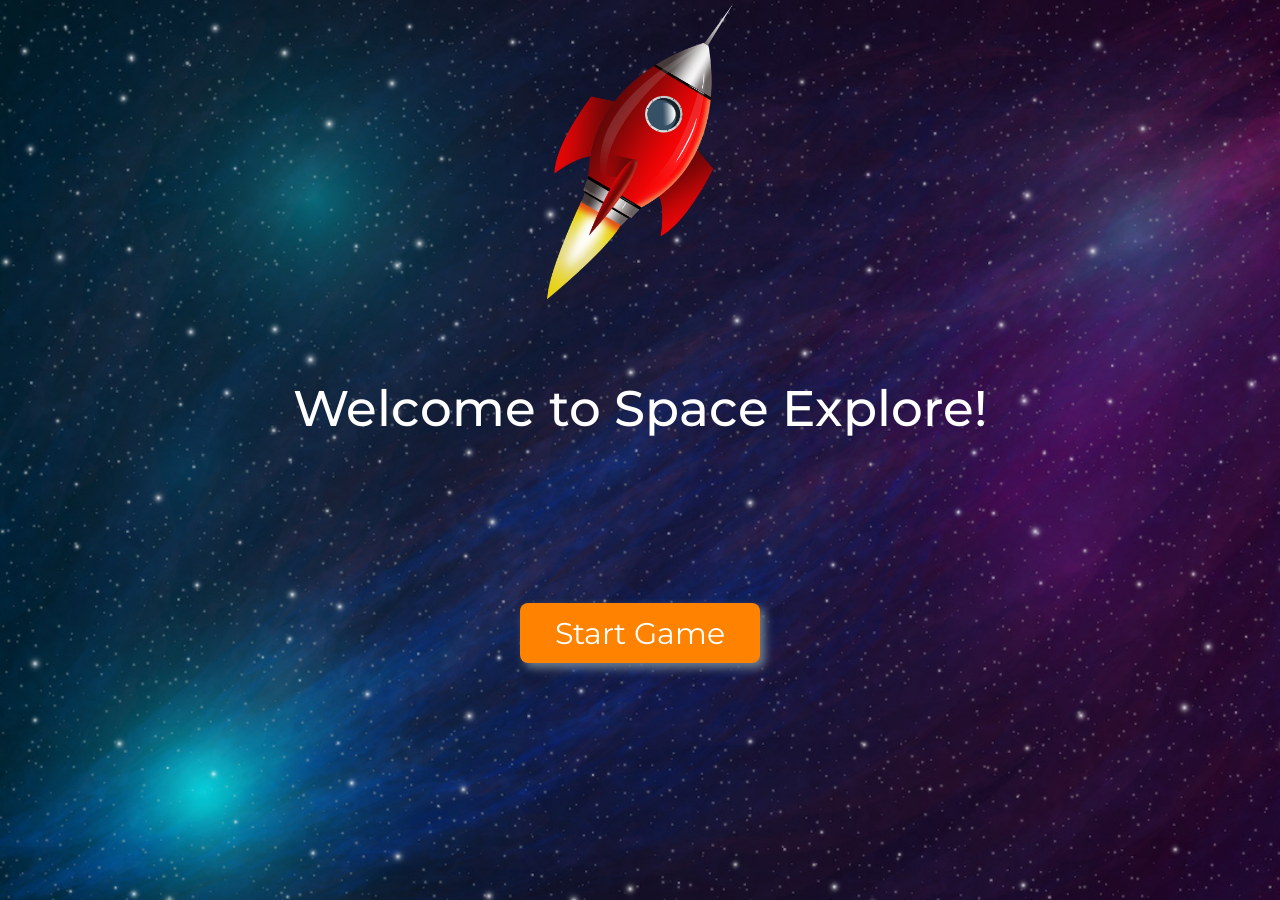
<file: MainGame.html>
<!DOCTYPE html>
<html lang = "en">
<head>
	<meta charset="utf-8">
	<title>Space Explore</title>
	<link rel="stylesheet" type="text/css" href="MainGameCSS.css">
</head>
<body>

<canvas id="myCanvas" width="480" height="320"></canvas>

<!-- ---------------------------- Hauptmenü ---------------------------- -->

<div id="hauptmenu" class="hauptmenu">

	<img id="logo" src="rocket.png" alt="Rocket " height="300">


	<div id="texte-row" class="texte-row">
		<h1 id="text1" class="text1">Welcome to Space Explore!</h1>
	</div>

	<div id="button-row" class="button-row">
		<div id="button1" class="button1"><p>Start Game</p></div>
	</div>

</div>

<!-- ---------------------------- GameOver Menü ---------------------------- -->

<div id="gameovermenu" class="gameovermenu">

	<div id="texte-row" class="texte-row">
		<h1 id="text1" class="text1">Game Over</h1>
		<h1 id="text2" class="text2">You have reached <span id="endPointsSpan"></span> points!</h1>
		<h1 id="textHighScore" class="textHighScore">New High Score</h1>
		<h1 id="textNewWinner" class="textHighScore"><span id="textNewWinnerSpan"></span> won the game</h1>
		<h1 id="text3" class="text3">Click to play again ..</h1>
	</div>

</div>

<div id="specialmenu" class="specialmenu"> <!-- Punktetabelle usw. kommt hier rein -->

	<a href = "@"

</div>

<!-- ---------------------------- InGame ---------------------------- -->

<div id="ingame" class="ingame">

	<div id="punktzahlDiv" class="punktzahlDiv">
		<p id="points" class="points"><span id="pointsSpan">0</span> points</p>
		<p id="highScore" class="highScore">High Score: <span id="highScoreSpan">0</span></p>
	</div>

	<div id="multiplayerDiv" class="multiplayerDiv">
		<div id="player1" class="feld"> <!-- man könnte diese Container dynamisch per JavaScript hinzufügen -->
			<p class="name"><span id="nameSpan1">Player 1</span></p>
			<p class="winns"><span id="winnsSpan1">0</span></p>
		</div>
	</div>

</div>

<script src="MainGameJS.js"></script>

</body>
</html>
</file>
<file: MainGameCSS.css>
@import url('https://fonts.googleapis.com/css2?family=Montserrat:wght@200;400&family=Nova+Mono&family=Share+Tech+Mono&display=swap');
* {
	padding: 0; margin: 0;
}
body {
	background-image: url("galaxy_background.jpg");
	background-repeat: no-repeat;
	background-size: cover;
	background-attachment: fixed;
	-webkit-background-size: cover;
	-moz-background-size: cover;
	font-family: 'Montserrat', sans-serif;
	cursor: url(rocketSVG.svg) 18 18, auto;
	overflow: hidden;
	user-select: none;
}
canvas {
	background-image: url("galaxy_background.jpg");
	background-repeat: no-repeat;
	background-size: cover;
	background-attachment: fixed;
	-webkit-background-size: cover;
	-moz-background-size: cover;
	display: block;
	margin: 0 auto;
}

/* ---------------------------- Menü ---------------------------- */

.hauptmenu {
	display: block;
	position: absolute;
	top: 0%;
	width: 100%;
	height: 100%;
	opacity: 1;
	visibility: visible;
	transition: all 0.9s ease-out;
}

.hauptmenu-fadeOut {
	top: -100%;
	opacity: 0;
	visibility: hidden;
}

.ingame {
	display: block;
	position: absolute;
	top: 0%;
	width: 100%;
	height: 100%;
	opacity: 0;
	visibility: hidden;
	transition: all 0.6s ease-out;
}

.ingame-fadeIn {
	opacity: 1;
	visibility: visible;
}

.gameovermenu {
	display: block;
	position: absolute;
	top: 0%;
	width: 100%;
	height: 100%;
	opacity: 0;
	visibility: hidden;
	transition: all 0.6s ease-out;
}

.gameovermenu-fadeIn {
	opacity: 1;
	visibility: visible;
}

/* ---------------------------- Button Reihe ---------------------------- */

.button-row {
	display: flex;
	flex-flow: row nowrap;
	justify-content: center;
	align-items: center;
	width: 100%;
	align-content: center; /*optional -> lines*/
	position: absolute;
	top: 67%;
}

/* ---------------------------- Button Elemente ---------------------------- */

.button-row div {
	color: white;
	font-family: 'Montserrat', sans-serif;
	border: none;
	cursor: pointer;
	border-radius: 8px;
	text-align: center;
	inline-size: auto;
	padding: 0 20px 0 20px;
	box-shadow: 5px 5px 10px slategray;

	display: flex;
	justify-content: center;
	align-items: center;
	width: 200px;
	height: 60px;
	background-color: #ff8300;
	margin: 0px 20px;
	transition: all 0.6s ease-out;
}
.button-row div:hover{
	background-color: #db6400;
}
.button-row div p {
	color: white;
	font-size: 30px;
}

/* ---------------------------- InGame winns ---------------------------- */

.multiplayerDiv {
	position: absolute;
	bottom: 20px;
	display: flex;
	flex-flow: row nowrap;
	justify-content: space-around;
	align-items: center;
	width: 80%;
	left: 0;
	right: 0;
	margin: auto;
}

.multiplayerDiv div:first-of-type .svgBall {
	transform: rotate(30deg);
}

.multiplayerDiv div:last-of-type .svgBall { /* display none ist im Weg */
	transform: rotate(-30deg);
}

.rotateLeft {
	transform: rotate(-30deg);
}

.feld {
	display: flex;
	flex-flow: column nowrap;
	justify-content: center;
	align-items: center;
}

.svgBall {
	width: 70px;
	height: 70px;
	margin-top: 12px;
	margin-bottom: 6px;
}

.name {
	color: #333;
	font-size: 26px;
	font-weight: 300;
}

.winns {
	color: #555;
	font-size: 34px;
	font-weight: 400;
}

/* ---------------------------- Logo ---------------------------- */

#logo {
	position: absolute;
	top: 0;
	left: 0;
	right: 0;
	margin: auto;
}

/* ---------------------------- Game Over Back Button ---------------------------- */
.buttonBack {
	display: flex;
	justify-content: center;
	align-items: center;
	width: 80px;
	height: 42px;
	background-color: #FF8300;
	position: absolute;
	top: 0%;
	margin: 20px 20px;

	border-radius: 2px;

	transition: all 0.6s ease-out;

	color: white;
	font-family: 'Montserrat', sans-serif;
	border: none;
	cursor: pointer;
	border-radius: 8px;
	text-align: center;
	inline-size: auto;
	padding: 0 20px 0 20px;
	box-shadow: 5px 5px 10px slategray;
}

.buttonBack p {
	color: white;
	font-size: 20px;
	font-weight: 400;
}

.buttonBack:hover {
	background-color: #db6400;
	transform: scale(1.1);
}

/* ---------------------------- Texte ---------------------------- */

.texte-row h1 {
	position: absolute;
	left: 0;
	right: 0;
	margin: auto;
	text-align: center;
	transition: font-size 3s ease-out;
}

.text1 {
	top: 42%;
	font-size: 50px;
	font-weight: 500;
	color: white;
}

.text2 {
	top: 52%;
	font-size: 30px;
	font-weight: 300;
	color: white;
}

.text3 {
	top: 78%;
	font-size: 32px;
	font-weight: 100;
	color: white;
}

/* ---------------------------- HighScore & Winner - Game Over ---------------------------- */

.textHighScore {
	top: 17%;
	font-size: 36px;
	font-weight: 500;
	color: white;
	opacity: 0;
	visibility: hidden;
}

.textHighScore-fadeIn {
	opacity: 1;
	visibility: visible;
	animation: pulsieren 4s cubic-bezier(0.45, 0.05, 0.55, 0.95) infinite; /*ease-in-out*/
}
.textHighScore-bottom {
	top: 63%;
	font-size: 30px;
	animation: pulsieren 4s cubic-bezier(0.45, 0.05, 0.55, 0.95) infinite 2s;
}

@keyframes pulsieren {
	0% {
		transform: scale(1);
	}
	50% {
		transform: scale(1.5);
	}
	100% {
		transform: scale(1);
	}
}

/* ---------------------------- Punkte InGame ---------------------------- */

.punktzahlDiv {
	position: absolute;
	top: 0%;
	right: 0%;
	padding: 16px 30px;
}

.punktzahlDiv p {
	color: white;
	text-align: right;
}

.points {
	font-size: 30px;
	font-weight: 400;
	margin-bottom: 8px;
}

.highScore {
	font-size: 24px;
	font-weight: 300;
}
</file>
